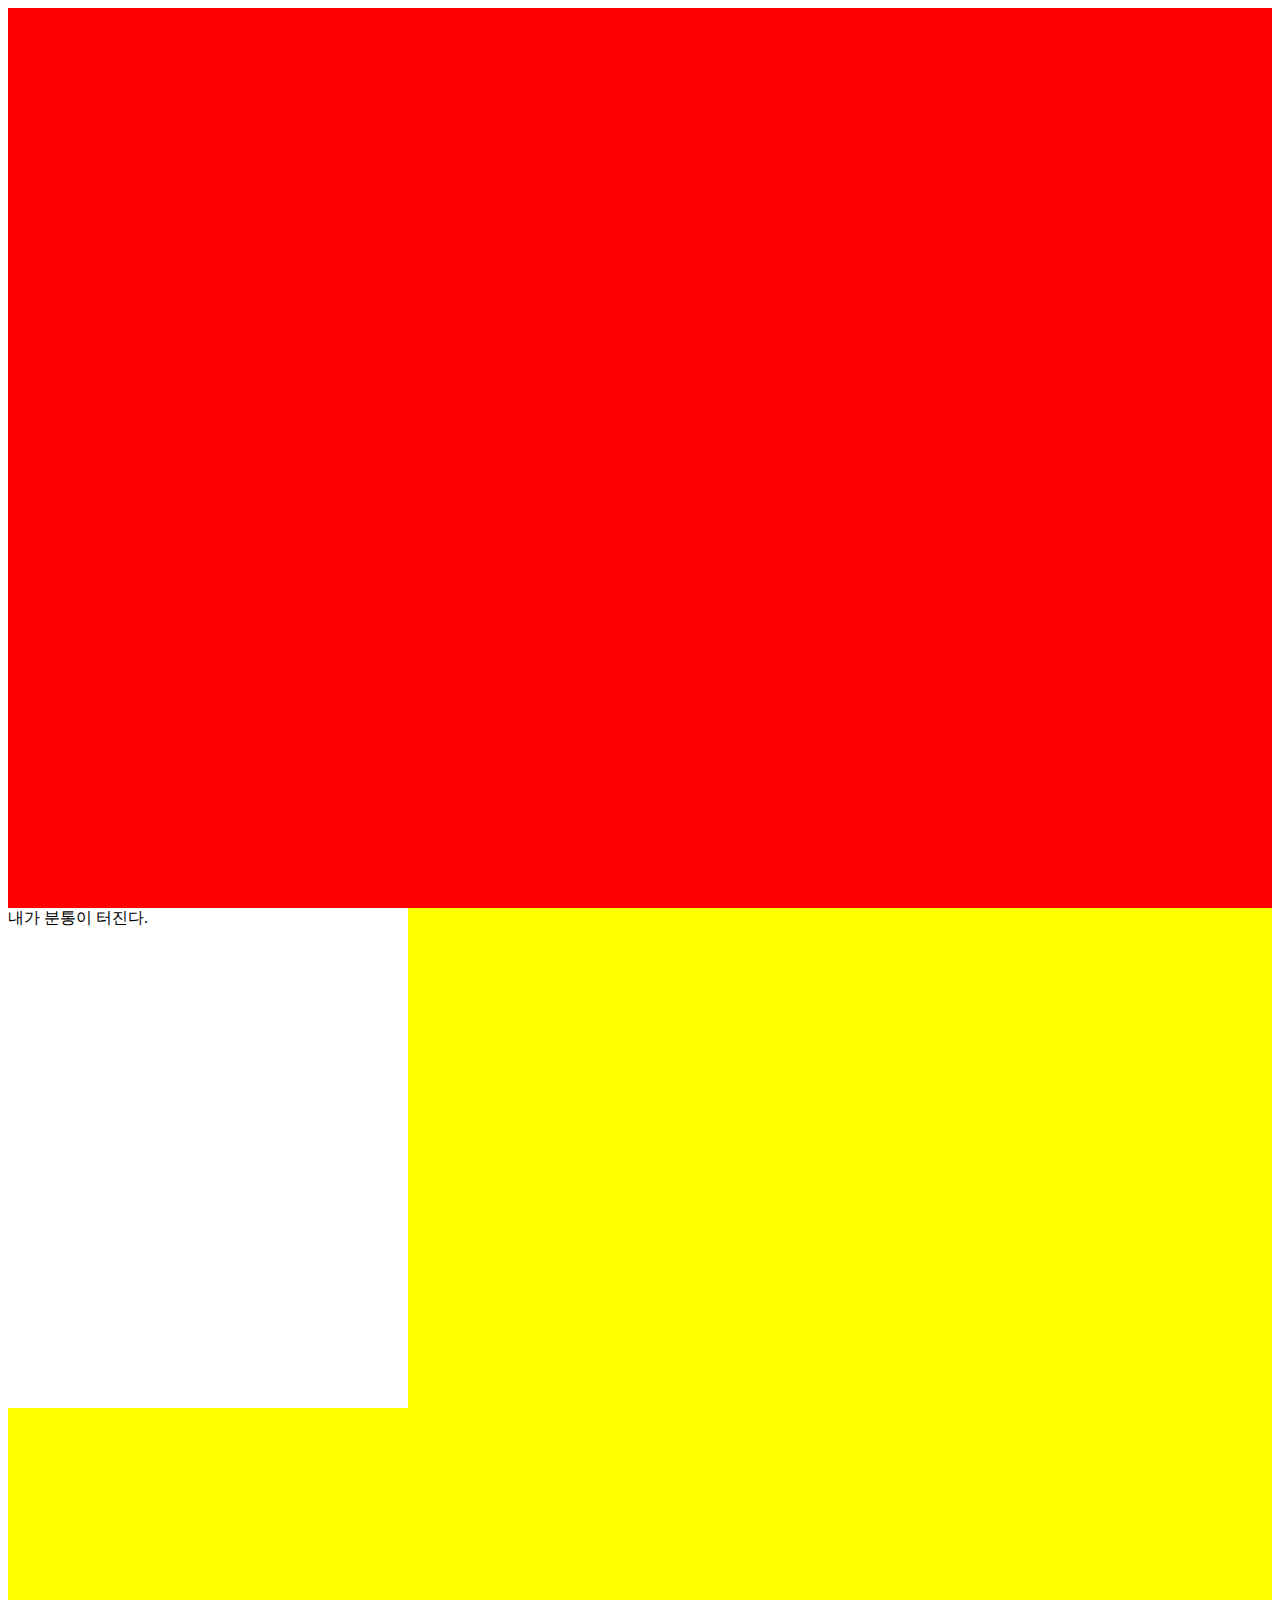
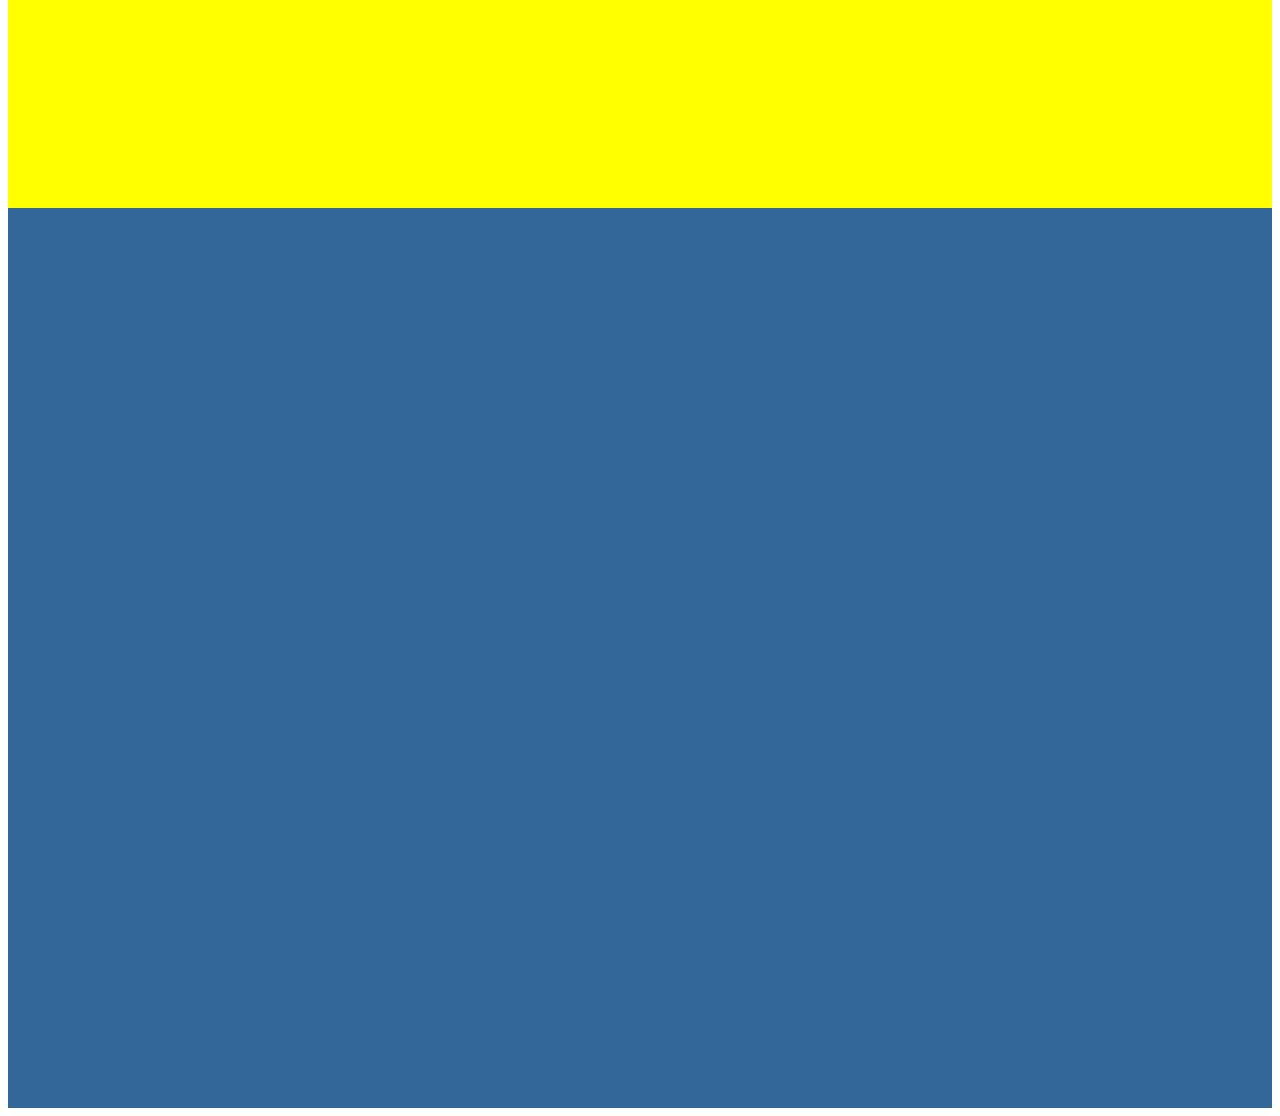
<file: responsive_web-main/trn03/sticky01.html>
<!DOCTYPE html>
<html lang="ko">

<head>
    <meta charset="UTF-8">
    <meta http-equiv="X-UA-Compatible" content="IE=edge">
    <meta name="viewport" content="width=device-width, initial-scale=1.0">
    <title>sticky 01</title>
    <style>
        .sc {
            height: 100vh
        }

        .sc01 {
            position: sticky;
            top: 0;
            background: #f00;
        }

        .sc02 {
            background: #ff0;
        }

        .sticky {
            position: sticky;
            top: 0;
            width: 400px;
            height: 500px;
            background: #fff;
        }

        .sc03 {
            background: #369;
        }
    </style>
</head>

<body>
    <section class="sc sc01"></section>
    <section class="sc sc02">
        <div class="sticky">
            내가 분통이 터진다.
        </div>
    </section>
    <section class="sc sc03"></section>
</body>

</html>
</file>
